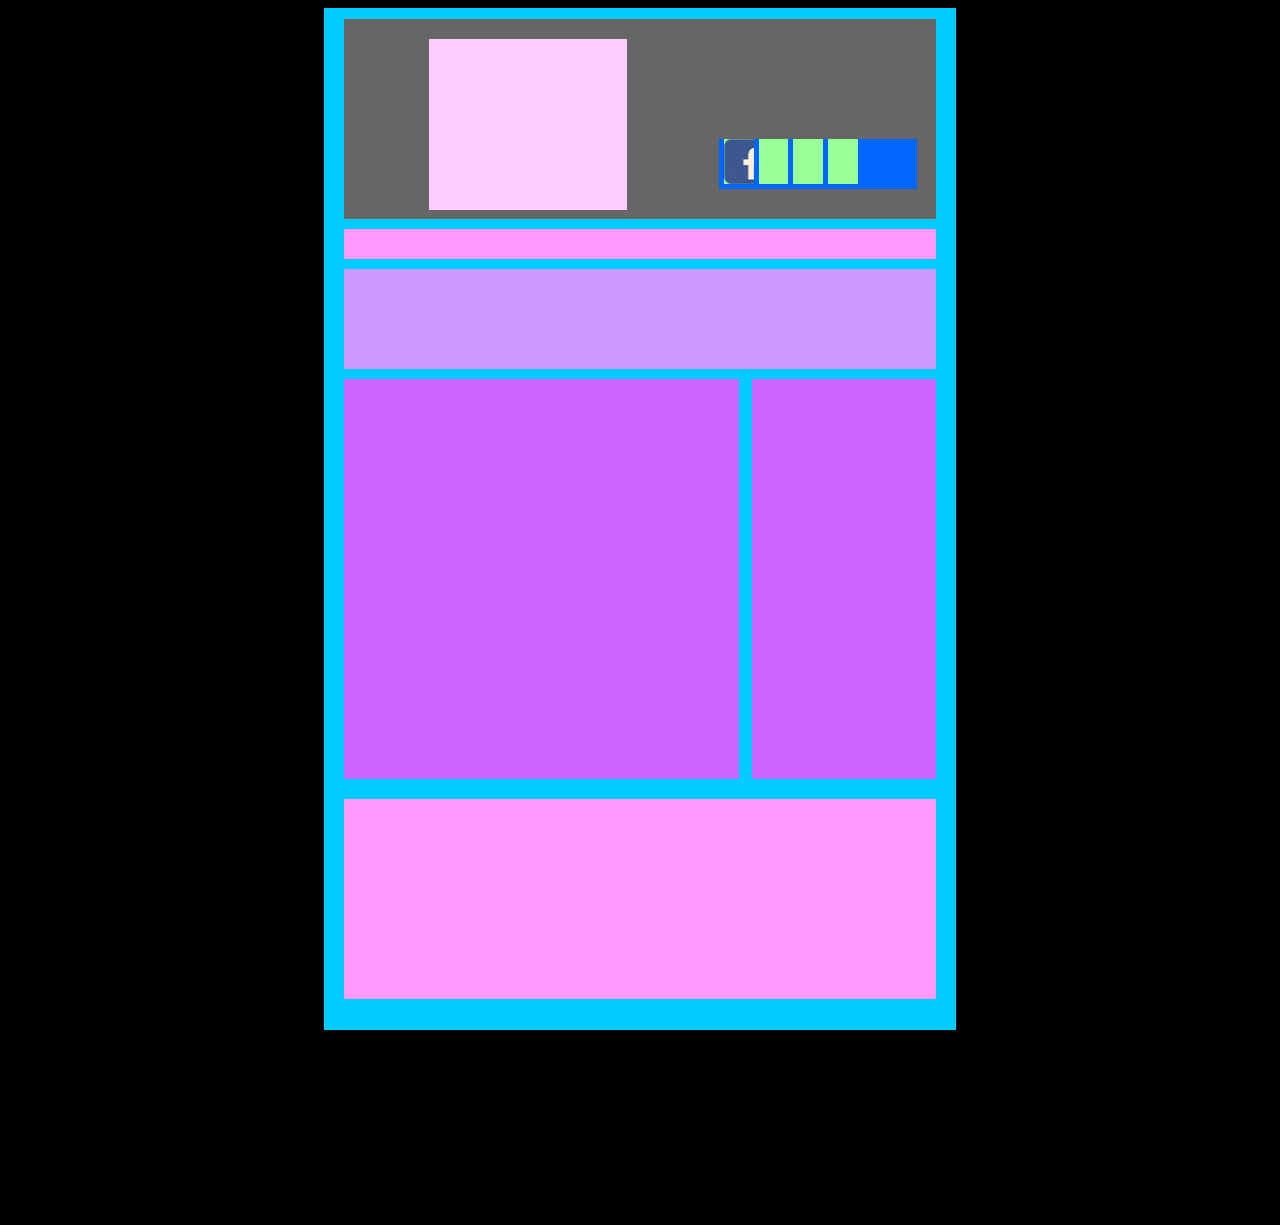
<file: he/index.html>
<!doctype html>
<html>
<head>
<link rel="stylesheet" type="text/css" href="ccs/style.css">
<meta charset="utf-8">
<title>Documento sin título</title>
</head>

<body>
<div id="contenedor">

		<div id="encabezado">
        
        <div id="logo"></div>
        
        <div id="redes">
        
        <a href="http://www.facebook.com" target="_blank" class="facebook"></a> 
        <a href="http://www.twitter.com" target="_blank"></a> 
        <a href="http://www.instagram.com" target="_blank"></a> 
        <a href="http://www.whatsapp.com" target="_blank"></a> 
        
        </div>
        
        
        
        </div>
        
		<div id="nav"></div>
		<div id="separador"></div>
		<div id="izquierda"></div>
		<div id="derecha"></div>
		<div id="pie"></div>
</div>

<h1>mi primera pagina </h1>
<h2> este es un titulo en h2</h2>
<p> este es un texto de parafo</p>
<p> este es otro texto de parrafo</p>
</body>
</html>
</file>
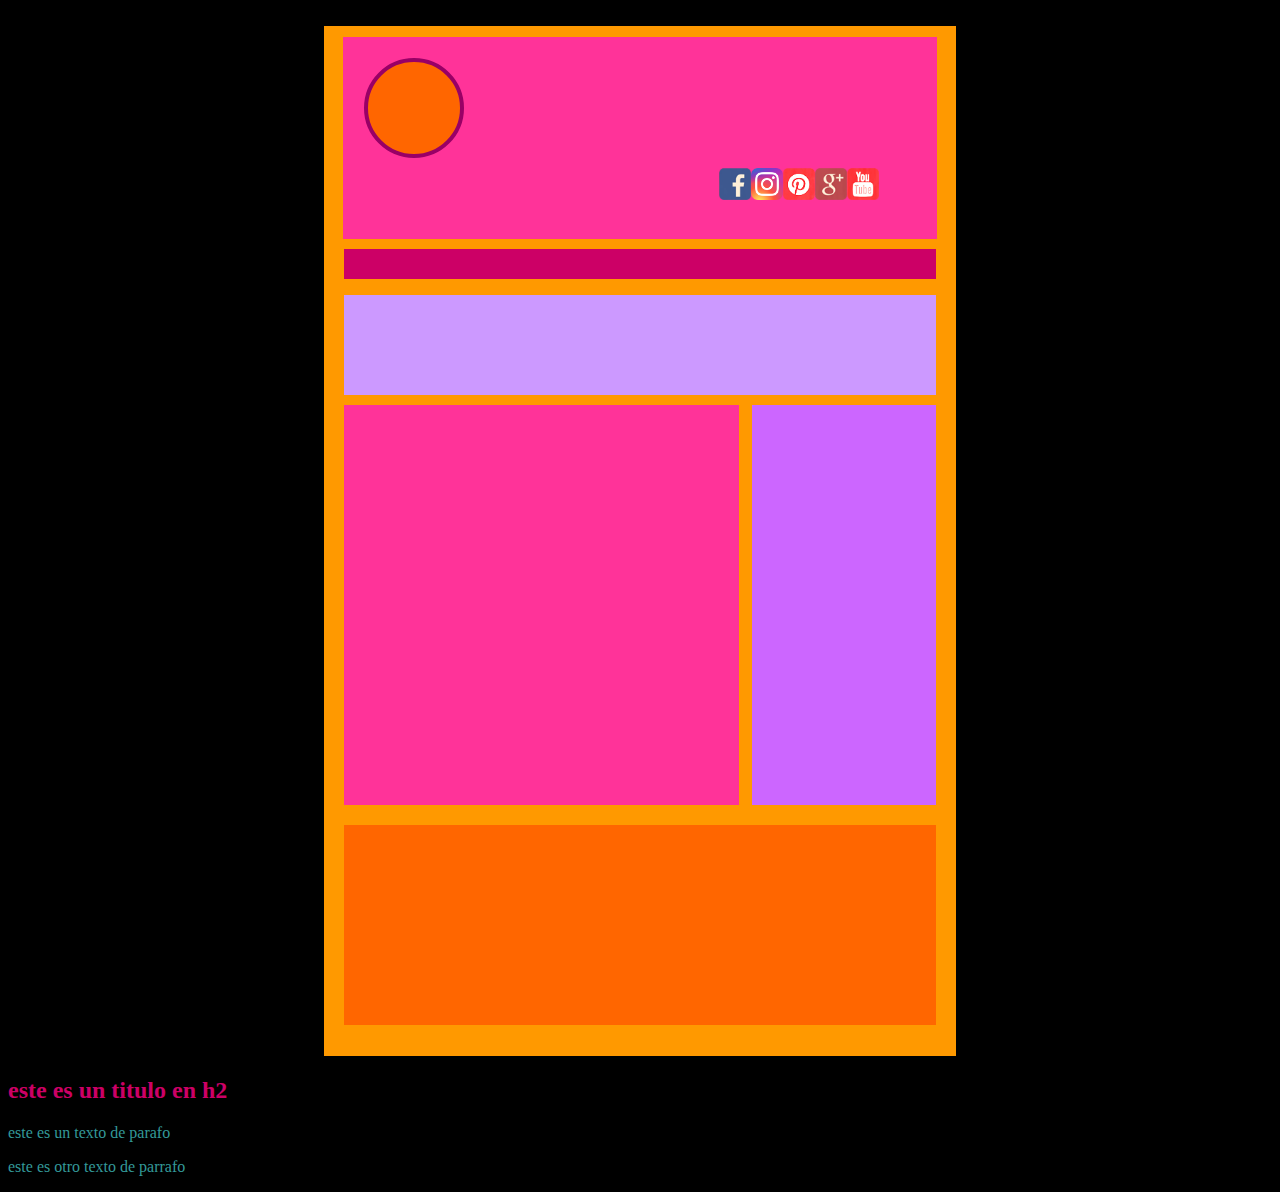
<file: he/he/index.html>
<!doctype html>
<html>
<head>
</head>
<link rel="stylesheet" type="text/css" href="css/style.css" media="only
screen, projection">

<link href="css/movil.css" rel="stylesheet" type="text/css" media="only screen
and (min-width:240px) and (max-width: 480px)"/>

/*

(321 480)Movil pequeño(opcional)

href=ruta de archivo

rel= relacion "
"


media= se encuentra en el medio da/ condicion
*/

<meta charset="utf-8">
<title>Documento sin título</title>


<body>
<div id="contenedor">

		<div id="encabezado">
        <div id="logo"></div>
        <div id="redes">
        
        <a href="http://www.facebook.com" target="_blank" class="facebook"></a>
        <a href="http://www.instagram.com" target="_blank" class="instagram"></a> 
        <a href="http://www.pinterest.com" target="_blank" class="pinterest"></a>        
        <a href="http://www.google.com" target="_blank" class="google"></a>         
         <a href="http://www.youtube.com" target="_blank" class="youtube"></a> 
       
        </div>
       
        
        </div>
        
		<div id="nav"></div>
		<div id="separador">
		<p> </p>
		<p> </p>
		</div>
		<div id="izquierda"></div>
		<div id="derecha">  </div>
		<div id="pie"></div>
</div>

<h1> </h1>
<h2> este es un titulo en h2</h2>
<p> este es un texto de parafo</p>
<p> este es otro texto de parrafo</p>
</body>
</html>
</file>
<file: he/ccs/style.css>
body{
	 background-color:#000;
}
/*
	 background-image:url(../img/V2HG2IGUAVHC5DSWFL6CKZRGDE.jpg);
	 background-repeat:no-repeat;
	 background-position:left top,right top;
}
 
 h1{color#FFF;
 font-family:Tahoma, Geneva, sans-serif;
 }
 h2{color#CCC;
 font-family:Georgia, "Times New Roman", Times, serif;
}
p{color#399;
}
 */
 
 
/*div{
	background-color:#F90;
	width:200px;
	height:200px;
}
*/
#contenedor{
	background-color: #0CF;
	margin:0 auto;
	width:50%;/*960%*/
	min-height:600px;
	padding-top:1px;
	padding-bottom:1px
}

/*960px------100%
	960px------x
	
	900x100=90000/960= 93.75%
	
	
	*/
#encabezado{
	background-color: #666;
	margin:10px auto;
 	width:93.75%;/*900p*/
	height:200px;
}
	#encabezado #logo{
		background-color: #FCF;
		width:33.33%; /*ancho */
		height:171px; /*altura*/
		float:left;
		margin-top:20px;
		margin-left:14.44%;
	}
	#encabezado #redes{
		background-color: #06F;
		width:33.33%;
		height:50px;
		float:right;
		margin-top:120px;
		margin-right:3.33%;
	}
	#redes a{
		display:block;
		width:15%;
		height:45px;
		background-color:#9F9;
		float:left;
		margin-left:5px;
	}
	.facebook{
		background-image: url(../img/redes-sociales/facebook.png)
	}
	.twitter{
		background-image:url(../img/redes-sociales/twitter.png)
		}
	
#nav{
	background-color: #F9F;
	margin:10px auto;
 	width:93.75%;
	height:30px;
}
	
#separador{
	background-color: #C9F;
	margin:10px auto;
 	width:93.75%;
	height:100px;
}
	
#izquierda{
	background-color: #C6F;
	margin-left:3.125%;
	margin-bottom:20px;
	float:left;
 	width:62.5%;
	height:400px;
	
}
	
#derecha{
	background-color: #C6F;
	margin-right:3.125%;
	margin-bottom:20px;
	float:right;
 	width:29.16%;
	height:400px;
}
	
#pie{
	background-color: #F9F;
	margin:10px auto 30px auto;
	
	clear:both;
 	width:93.75%;
	height:200px;
}
</file>
<file: he/he/css/style.css>
body{
	 background-color:#000;
	
	}
/*
 background-image:url(../img/V2HG2IGUAVHC5DSWFL6CKZRGDE.jpg);
	 background-repeat:no-repeat;
	 background-position:left top,right top;
	 }
*/
 

 	h1{color:#F39;
 	font-family:Verdana, Geneva, sans-serif;
 	}
 	h2{color:#C06;
 	font-family:Georgia, "Times New Roman", Times, serif;
 	}
 	p{color:#399;
 	}

 
	/*div{
	background-color:#F90;
	width:200px;
	height:200px;
}
*/
/*960px------100%
	960px------x
	
	900x100=90000/960= 93.75%
	
	
	*/
#contenedor{
	background-color: #F90;
	margin:0 auto;
	width:50%;/*960%*/
	min-height:600px;
	padding-top:1px;
	padding-bottom:1px
}

#encabezado{
	background-color: #F39;
	margin:10px auto;
 	width:93.75%;/*--900p*/
	height:200px;
	padding:1px; 
	/*margen interno-borde*/
	/*box-sizing:border-box; del borde a dentro*/
}
#encabezado #logo{
		background-color: #F60;
		width:100px; /*ancho*/
		height:100px;/*altura
		width:33.33%;
		height:171px
		*/
		float:left;
		font-family:Georgia, "Times New Roman", Times, serif;
		
		border:4px solid #906; 
	    border-radius:50px;
		margin:20px;
		/*padding:10px;*/
	    box-sizing:border-box; 			        				
		text-align:center;
		line-height:95px;
		font-family:"Trebuchet MS", Arial, Helvetica, sans-serif;
		font-size:24px;
		color:#869;
/*
		float:left;
		margin-top:20px;
		margin-left:14.44%;
	*/
}
#encabezado #redes{
	
		width:33.33%;
		height:50px;
		float:right;
		margin-top:130px;
		margin-right:3.33%;
		
		
}
	
#encabezado #redes a{
	
	width:32px; 
	height:45px;
	display:block;
	float:left;
	margin-top:5%px; /**/
	margin-left:2%px;
	
  	background-size:contain;
    background-repeat:no-repeat;  

}
.facebook{
		background-image: url(../img/redes-sociales/facebook.png);
}
.instagram{
		background-image:url(../img/redes-sociales/instagram-logo.png);
}
.pinterest{
		background-image:url(../img/redes-sociales/pinterestbrillo.png);
}
.google{
		background-image:url(../img/redes-sociales/googlemas.png);
}
.youtube{
		background-image:url(../img/redes-sociales/youtubebrillo.png);
}
	
#nav{
	background-color:#C06 ;
	margin:10px auto;
 	width:93.75%;
	height:30px;
}
	
#separador{
	background-color: #C9F;
	margin:10px auto;
 	width:93.75%;
	height:100px;
}
	
#izquierda{
	background-color: #F39;
	margin-left:3.125%;
	margin-bottom:10px;
	float:left;
 	width:62.5%;
	height:400px;
	/*
	padding:20px;
	box-sizing::border-box;*/
	}
	
#derecha{
	background-color: #C6F;
	margin-right:3.125%;
	margin-bottom:20px;
	float:right;
 	width:29.16%;
	height:400px;
	/*
	padding:20px;
	box-sizing::border-box;*/
}
	
#pie{
	background-color: #F60;
	margin:10px auto 30px auto;
	/*margin-top:10px;
	margin-right:auto;
	margin -left:auto;
	margin-bottom:30px;*/
	clear:both;
 	width:93.75%;
	height:200px;
}
</file>
<file: he/he/css/movil.css>
body{
margin:0;
padding:0;
}

#contenedor{
	background-color:#C60;
width:100%;
}

#izquierda{
	width:95%;
	float:none;
	margin-left:auto;
	margin-right:auto;
}

#derecha{
	width:95%;
	float:none;
	margin-left:auto;
	margin-right:auto;
}

/* 480----100%
 300----x
 30000/480=62.5%
 */
 
 #encabezado #logo{
 	float:none;
	margin:10px auto;
	}
 #encabezado #redes{
	 width:62.5%;
	 float::none;
	 margin:20px auto;
 }
</file>
